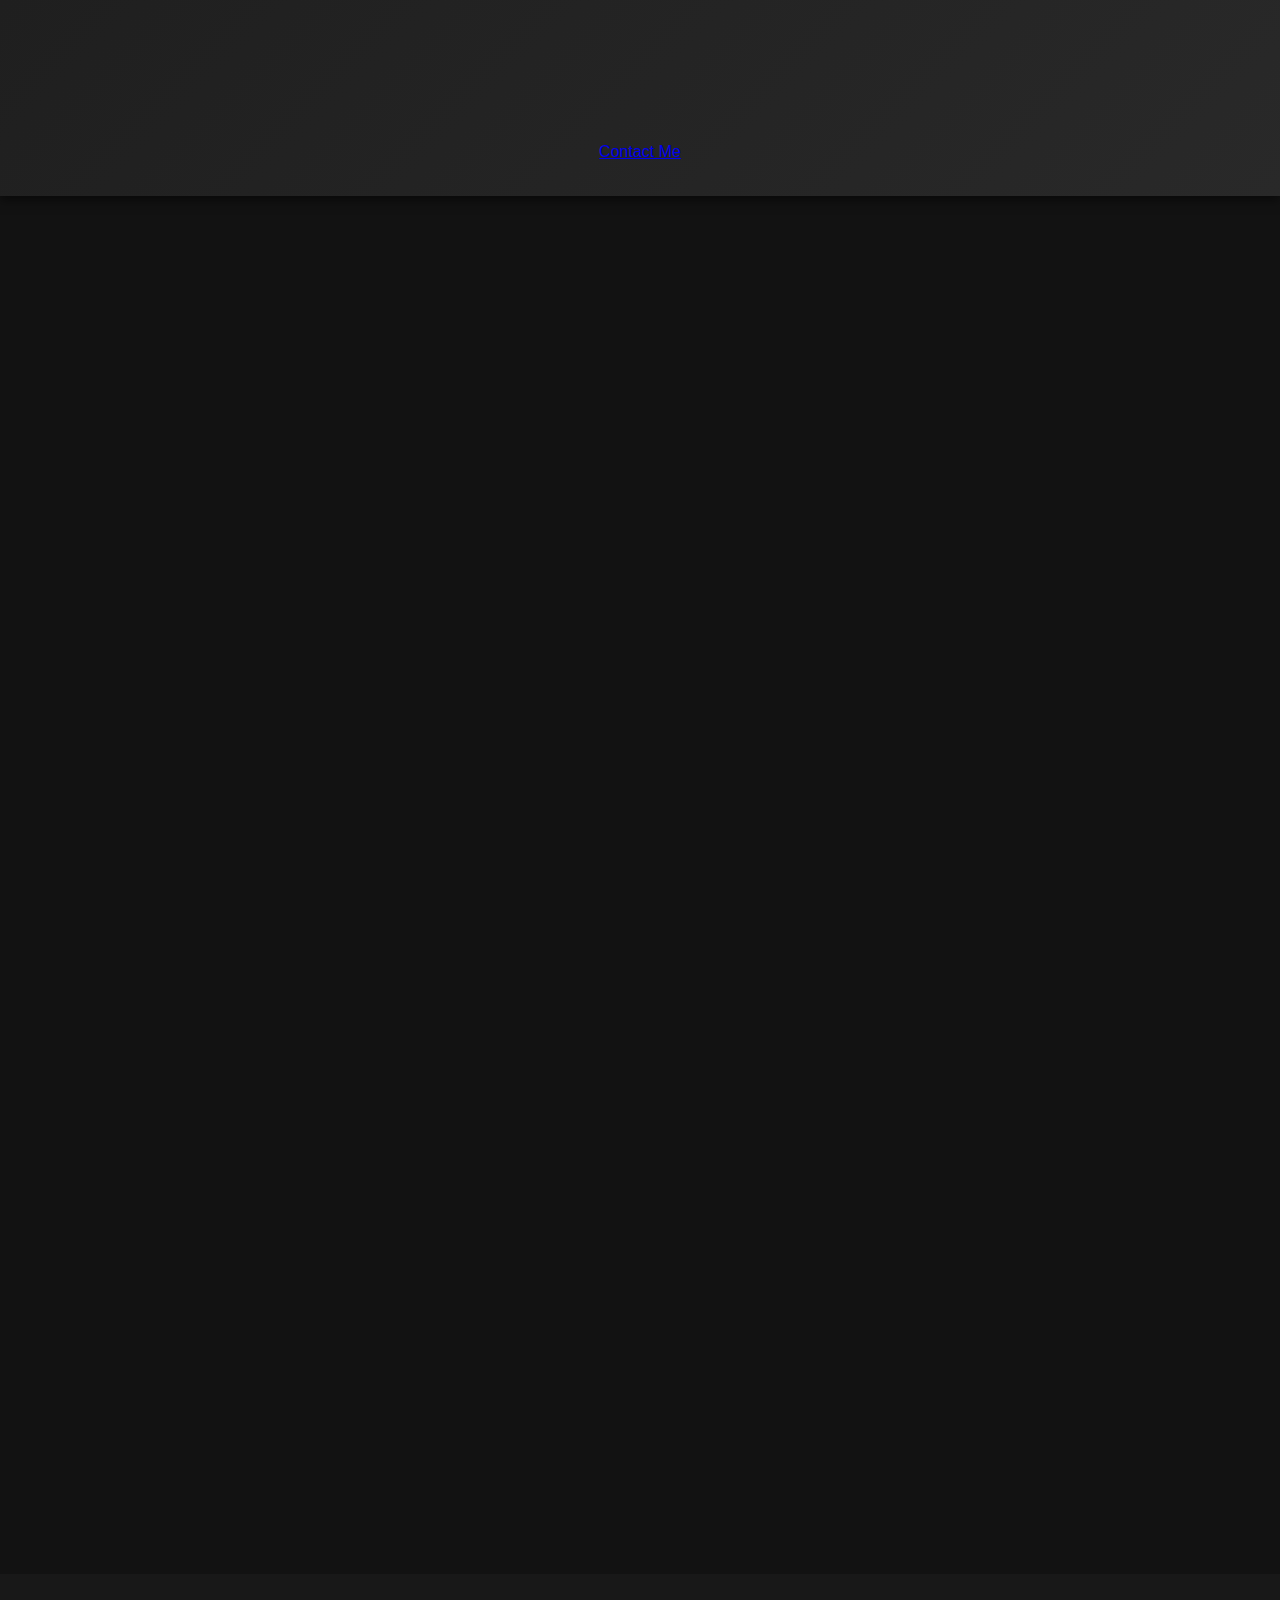
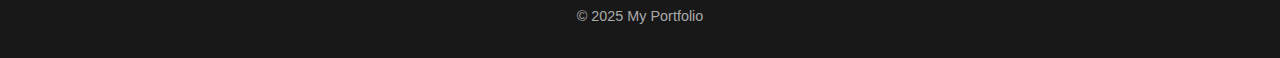
<file: index.html>
<!DOCTYPE html>
<html lang="en">
<head>
  <link rel="icon" href="flammarion.png" type="image/png" />
  <meta charset="UTF-8" />
  <meta name="viewport" content="width=device-width, initial-scale=1" />
  <title>Portfolio</title>
  <link rel="stylesheet" href="style.css" />
</head>
<body>
  <header>
    <h1 class="fade-in">My Portfolio</h1>
    <p class="fade-in delay"></p>
    <nav>
      <a href="contact.html" class="nav-link">Contact Me</a>
    </nav>
  </header>

  <main>
    <section class="card fade-in">
      <h2>Vice President of Services</h2>
      <h3>Engineering Students’ Society – University of Ottawa</h3>
      <p class="date">Jan 2025 – Present</p>
      <ul>
        <li>Coordinated partnerships between ESS, student organizations, and industry partners.</li>
        <li>Oversaw design, production, and acquisition of merchandise, tools, and materials.</li>
        <li>Managed procurement processes and delivery of ESS services.</li>
      </ul>
    </section>

    <section class="card fade-in">
      <h2>President</h2>
      <h3>University of Ottawa Digital Design Club</h3>
      <p class="date">Dec 2024 – Present</p>
      <ul>
        <li>Founded and lead a 70+ member club focused on FPGA design using Verilog/SystemVerilog.</li>
        <li>Taught Verilog to 40+ engineering students in group settings.</li>
        <li>Produced 30+ detailed explanations of Verilog problem solutions.</li>
        <li>Organized networking events for 70+ hardware-focused students.</li>
      </ul>
    </section>

    <section class="card fade-in">
      <h2>PCB Designer</h2>
      <h3>University of Ottawa Rover Team</h3>
      <p class="date">Sep 2024 – Dec 2024</p>
      <ul>
        <li>Designed a weather station PCB using I²C sensors for pressure, temperature, and UV/IR detection.</li>
        <li>Experience with Altium Designer.</li>
      </ul>
    </section>

    <section class="card fade-in">
      <h2>Mathematics & Science Tutor</h2>
      <h3>BGC Ottawa</h3>
      <p class="date">Apr 2018 – Mar 2020</p>
      <ul>
        <li>Provided free tutoring in mathematics and science to children of various ages.</li>
      </ul>
    </section>
  </main>

  <footer>
    <p>© 2025 My Portfolio</p>
  </footer>

  <script src="script.js"></script>
</body>
</html>
</file>
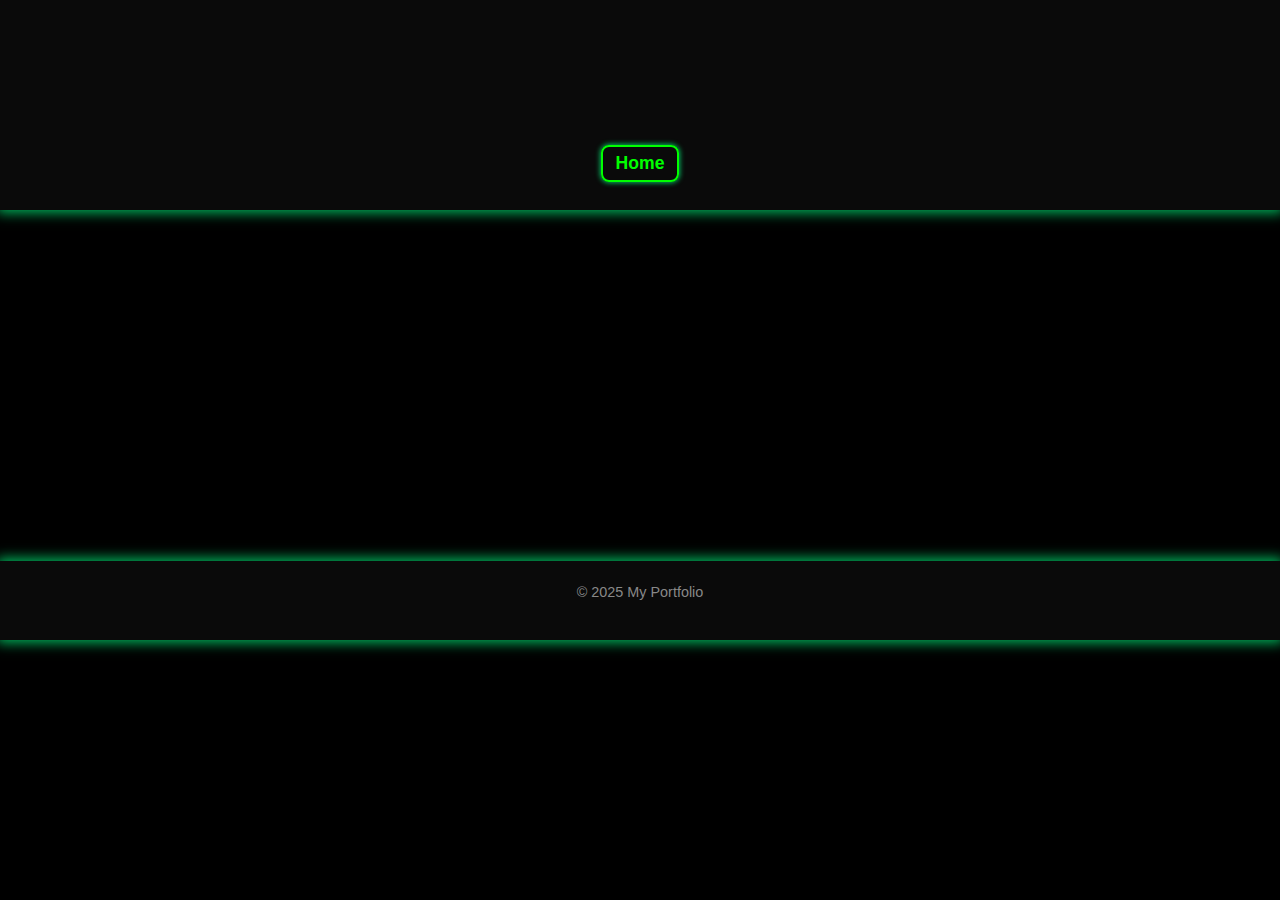
<file: contact.html>
<!DOCTYPE html>
<html lang="en">
<head>
  <meta charset="UTF-8" />
  <meta name="viewport" content="width=device-width, initial-scale=1" />
  <title>Contact Me</title>
  <style>
    body {
      font-family: Arial, sans-serif;
      margin: 0;
      background-color: #000000; /* Pure black background */
      color: #eee;
      line-height: 1.6;
      overflow-x: hidden;
    }

    header {
      text-align: center;
      padding: 2rem;
      background: #0a0a0a;
      box-shadow:
        0 0 12px 3px rgba(0, 255, 128, 0.7); /* green glow */
    }

    h1 {
      font-size: 2.8rem;
      margin-bottom: 0.5rem;
      text-shadow:
        0 0 5px #00ff00; /* green */
    }

    p {
      margin-top: 0;
    }

    nav {
      margin-top: 1rem;
    }

    nav a {
      color: #00ff00;
      text-decoration: none;
      font-weight: bold;
      font-size: 1.1rem;
      padding: 0.4rem 0.8rem;
      border: 2px solid #00ff00;
      border-radius: 8px;
      box-shadow:
        0 0 5px 1px rgba(0, 255, 128, 0.7);
      transition: background-color 0.3s ease, color 0.3s ease;
    }

    nav a:hover {
      background-color: #00ff00;
      color: #000;
    }

    main {
      max-width: 600px;
      margin: auto;
      padding: 2rem 1rem;
    }

    .card {
      background: #0f0f0f;
      border-radius: 14px;
      padding: 2rem;
      box-shadow:
        0 0 8px 2px rgba(0, 255, 128, 0.7), /* green glow */
        inset 0 0 8px 1px rgba(0, 255, 128, 0.6); /* green inner glow */
      border: 1.5px solid transparent;
      text-align: center;
      font-size: 1.2rem;
      line-height: 2;
    }

    a.contact-link {
      color: #00ff00;
      text-decoration: none;
      font-weight: bold;
      box-shadow:
        0 0 5px 1px rgba(0, 255, 128, 0.7);
      padding: 0.3rem 0.6rem;
      border-radius: 6px;
      transition: background-color 0.3s ease, color 0.3s ease;
    }

    a.contact-link:hover {
      background-color: #00ff00;
      color: #000;
    }

    footer {
      text-align: center;
      padding: 1.3rem;
      background: #0a0a0a;
      color: #888;
      font-size: 0.9rem;
      box-shadow:
        0 0 12px 3px rgba(0, 255, 128, 0.7);
      margin-top: 3rem;
    }

    /* Fade-in animations */
    .fade-in {
      opacity: 0;
      transform: translateY(20px);
      animation: fadeInUp 1s forwards;
    }

    .fade-in.delay {
      animation-delay: 0.5s;
    }

    @keyframes fadeInUp {
      to {
        opacity: 1;
        transform: translateY(0);
      }
    }
  </style>
</head>
<body>
  <header>
    <h1 class="fade-in">Contact Me</h1>
    <p class="fade-in delay"></p>
    <nav>
      <a href="index.html" class="nav-link">Home</a>
    </nav>
  </header>

  <main>
    <section class="card fade-in">
      <p>Email: <a href="mailto:luke.ballinger@outlook.com" class="contact-link">luke.ballinger@outlook.com</a></p>
      <p>Phone: <a href="tel:+16138685339" class="contact-link">+1 (613) 868-5339</a></p>
      <p>LinkedIn: <a href="www.linkedin.com/in/lukeballinger0" target="_blank" rel="noopener noreferrer" class="contact-link">linkedin.com/in/lukeballinger0</a></p>
    </section>
  </main>

  <footer>
    <p>© 2025 My Portfolio</p>
  </footer>

  <script>
    document.addEventListener("DOMContentLoaded", () => {
      const fadeElements = document.querySelectorAll(".fade-in");
      fadeElements.forEach((el, index) => {
        el.style.animationDelay = `${index * 0.3}s`;
      });
    });
  </script>
</body>
</html>
</file>
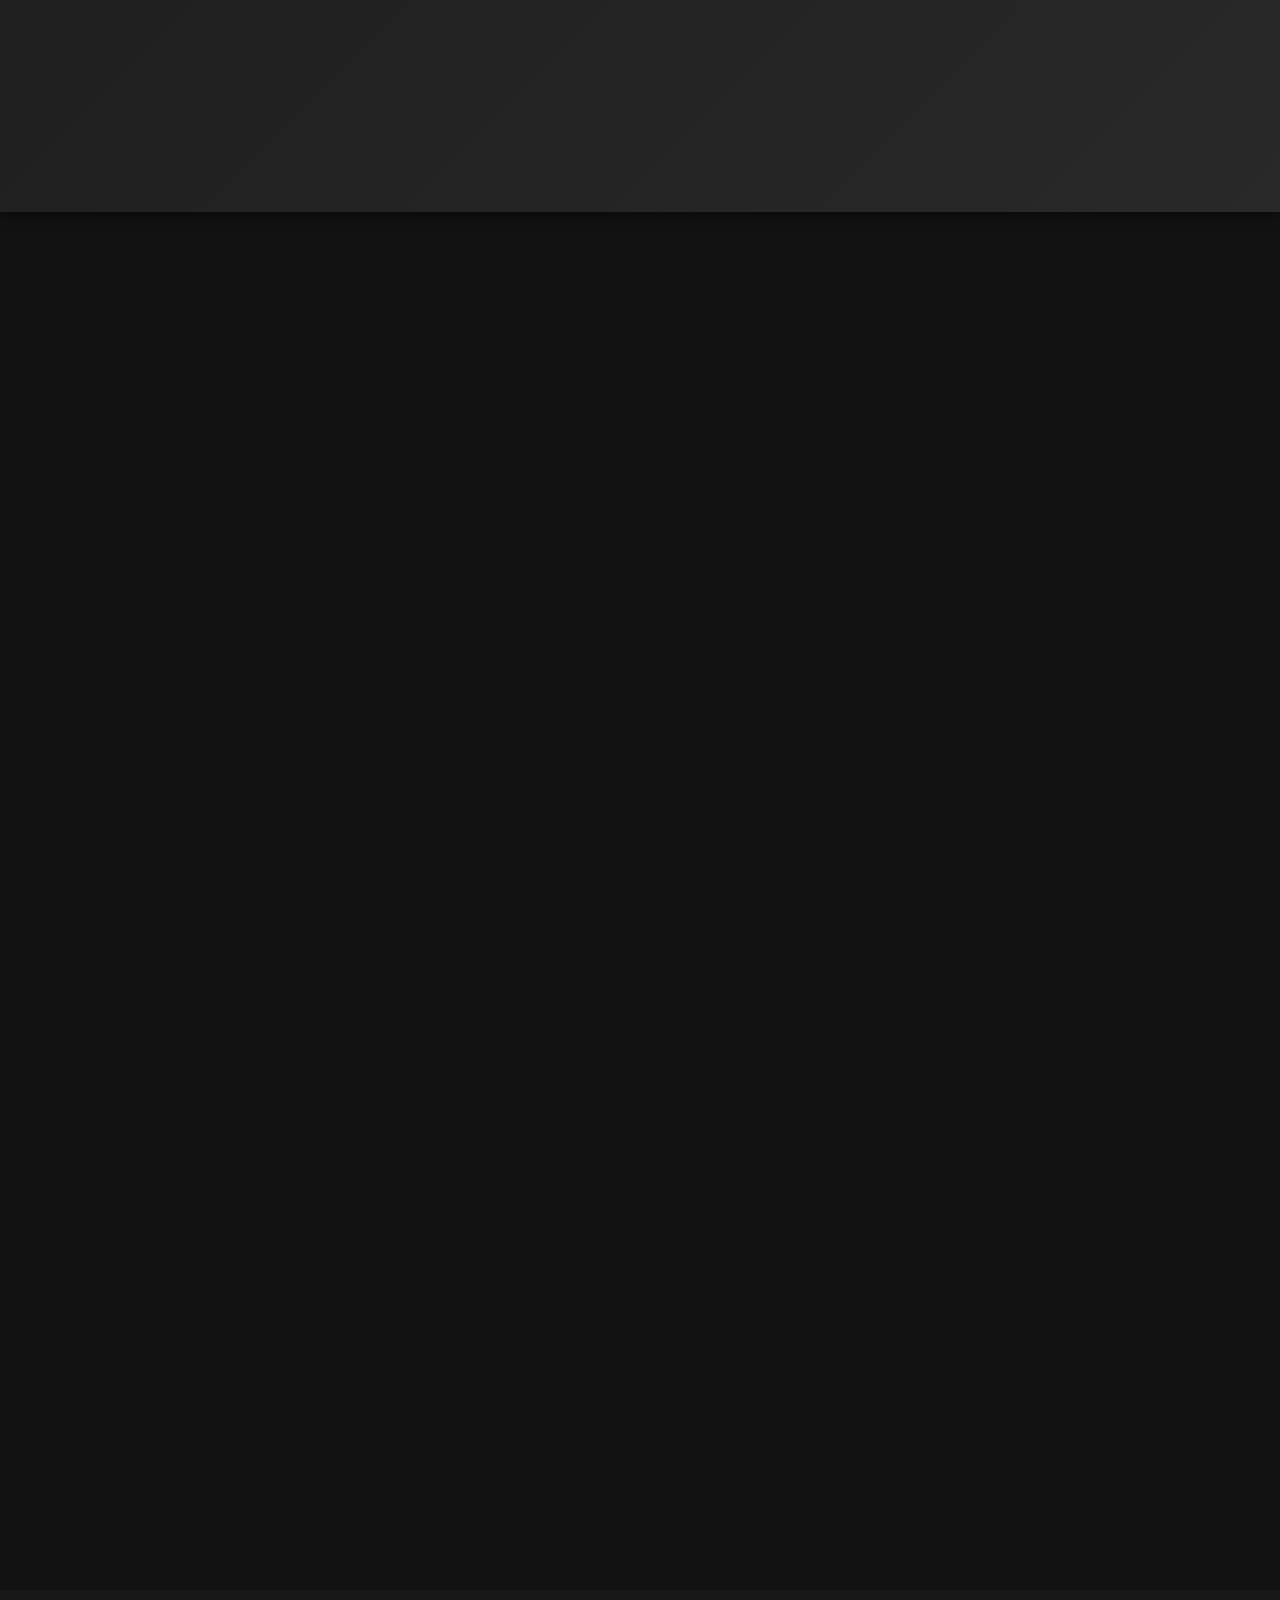
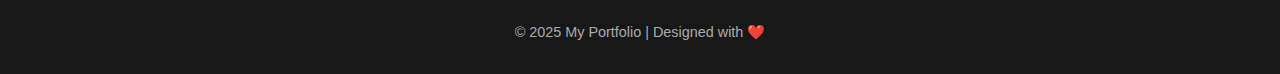
<file: LukeBallingerSite.html>
<!DOCTYPE html>
<html lang="en">
<head>
    <meta charset="UTF-8">
    <meta name="viewport" content="width=device-width, initial-scale=1.0">
    <title>Portfolio - Accomplishments</title>
    <link rel="stylesheet" href="style.css">
</head>
<body>
    <header>
        <h1 class="fade-in">My Portfolio</h1>
        <p class="fade-in delay">Showcasing leadership, technical skills, and impact.</p>
    </header>

    <main>
        <section class="card fade-in">
            <h2>Vice President of Services</h2>
            <h3>Engineering Students’ Society – University of Ottawa</h3>
            <p class="date">Jan 2025 – Present</p>
            <ul>
                <li>Coordinated partnerships between ESS, student organizations, and industry partners.</li>
                <li>Oversaw design, production, and acquisition of merchandise, tools, and materials.</li>
                <li>Managed procurement processes and delivery of ESS services.</li>
            </ul>
        </section>

        <section class="card fade-in">
            <h2>President</h2>
            <h3>University of Ottawa Digital Design Club</h3>
            <p class="date">Dec 2024 – Present</p>
            <ul>
                <li>Founded and lead a 70+ member club focused on FPGA design using Verilog/SystemVerilog.</li>
                <li>Taught Verilog to 40+ engineering students in group settings.</li>
                <li>Produced 30+ detailed explanations of Verilog problem solutions.</li>
                <li>Organized networking events for 70+ hardware-focused students.</li>
            </ul>
        </section>

        <section class="card fade-in">
            <h2>PCB Designer</h2>
            <h3>University of Ottawa Rover Team</h3>
            <p class="date">Sep 2024 – Dec 2024</p>
            <ul>
                <li>Designed a weather station PCB using I²C sensors for pressure, temperature, and UV/IR detection.</li>
                <li>Experience with Altium Designer.</li>
            </ul>
        </section>

        <section class="card fade-in">
            <h2>Mathematics & Science Tutor</h2>
            <h3>BGC Ottawa</h3>
            <p class="date">Apr 2018 – Mar 2020</p>
            <ul>
                <li>Provided free tutoring in mathematics and science to children of various ages.</li>
            </ul>
        </section>
    </main>

    <footer>
        <p>© 2025 My Portfolio | Designed with ❤️</p>
    </footer>

    <script src="script.js"></script>
</body>
</html>
</file>
<file: style.css>
body {
    font-family: Arial, sans-serif;
    margin: 0;
    background-color: #121212;
    color: #f5f5f5;
    line-height: 1.6;
}

header {
    text-align: center;
    padding: 2rem;
    background: linear-gradient(135deg, #1f1f1f, #292929);
    box-shadow: 0 4px 10px rgba(0,0,0,0.5);
}

h1 {
    font-size: 2.5rem;
    margin-bottom: 0.5rem;
}

main {
    max-width: 900px;
    margin: auto;
    padding: 2rem;
}

.card {
    background: #1e1e1e;
    border-radius: 12px;
    padding: 1.5rem;
    margin-bottom: 2rem;
    box-shadow: 0 4px 15px rgba(0,0,0,0.3);
    transition: transform 0.3s ease;
}

.card:hover {
    transform: translateY(-5px);
}

.date {
    color: #aaa;
    font-style: italic;
    margin-bottom: 0.5rem;
}

footer {
    text-align: center;
    padding: 1rem;
    background: #181818;
    color: #aaa;
    font-size: 0.9rem;
}

.fade-in {
    opacity: 0;
    transform: translateY(20px);
    animation: fadeIn 1s forwards;
}

.fade-in.delay {
    animation-delay: 0.5s;
}

@keyframes fadeIn {
    to {
        opacity: 1;
        transform: translateY(0);
    }
}
</file>
